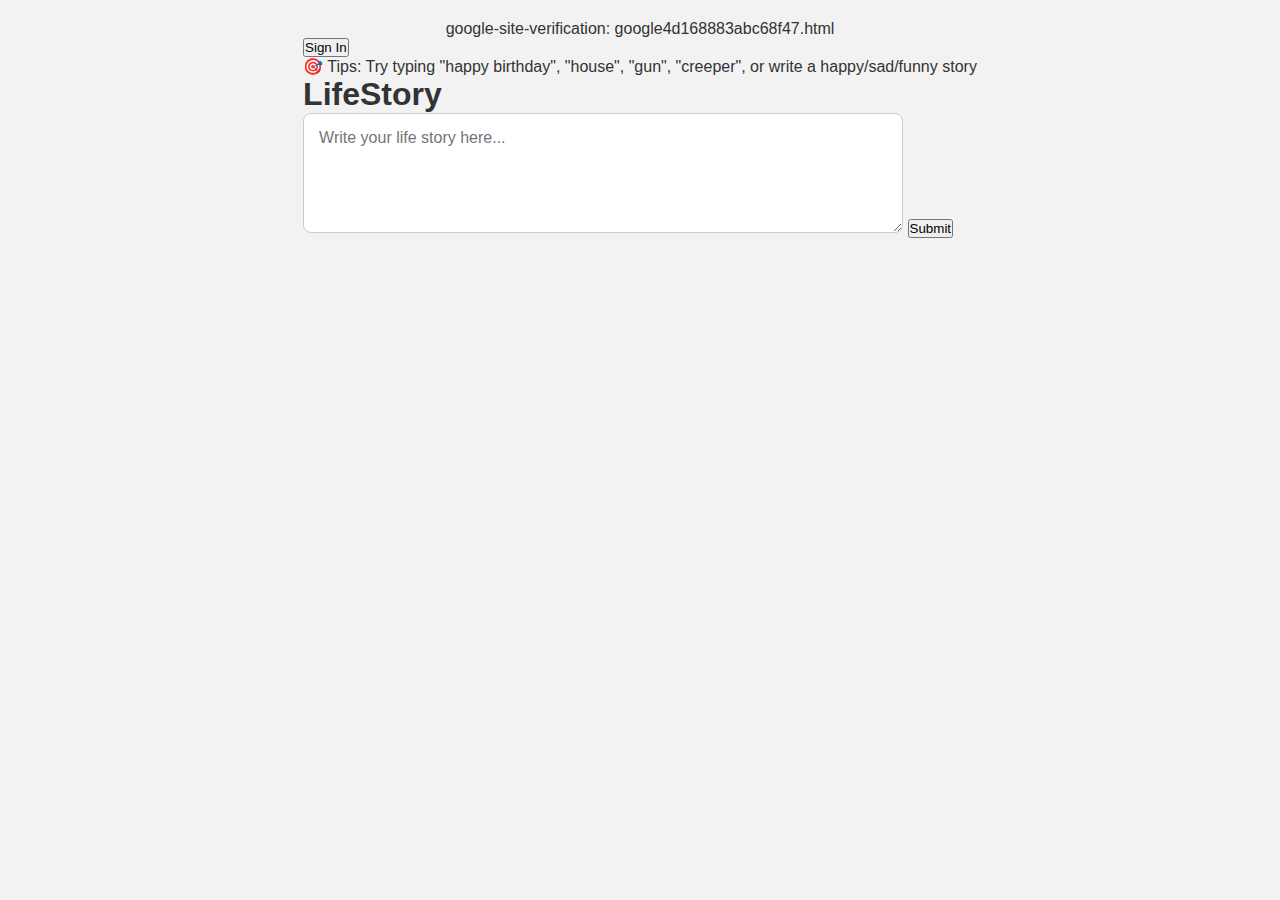
<file: index.html>
<!DOCTYPE html>
<html lang="en">
<head>
google-site-verification: google4d168883abc68f47.html
<meta name="robots" content="index, follow">
<meta name="description" content="Share your sad or funny life stories and get hilarious emoji reactions.">
<meta name="keywords" content="life stories, funny stories, sad moments, emoji reactions, chatgpt stories">
<meta name="author" content="YourName">

  <meta charset="UTF-8" />
  <meta name="viewport" content="width=device-width, initial-scale=1.0"/>
  <title>LifeStory</title>
  <link rel="stylesheet" href="style.css" />
</head>
<body ondblclick="changeBackgroundColor()">
  <div id="mainContent">
    <button id="signInBtn" onclick="toggleLogin()">Sign In</button>
    <div id="loginFields" style="display: none;">
      <input type="email" id="email" placeholder="Enter email" />
      <input type="password" id="password" placeholder="Enter password" />
      <button onclick="signIn()">Submit</button>
    </div>

    <div class="tip">🎯 Tips: Try typing "happy birthday", "house", "gun", "creeper", or write a happy/sad/funny story</div>

    <h1>LifeStory</h1>
    <textarea id="storyInput" placeholder="Write your life story here..."></textarea>
    <button onclick="submitStory()">Submit</button>

    <div id="history"></div>
  </div>

  <div id="animationOverlay" class="hidden"></div>

  <script src="script.js"></script>
</body>
</html>
</file>
<file: style.css>
/* Reset some basic styles */
* {
  margin: 0;
  padding: 0;
  box-sizing: border-box;
  font-family: Arial, sans-serif;
}

/* Body and background */
body {
  background: #f2f2f2;
  color: #333;
  display: flex;
  flex-direction: column;
  align-items: center;
  padding: 20px;
}

/* Sign In button */
#signin-button {
  position: absolute;
  top: 15px;
  left: 15px;
  background-color: #4285f4;
  color: white;
  padding: 10px 16px;
  border: none;
  border-radius: 5px;
  cursor: pointer;
}

/* Tips top-right */
#tips {
  position: absolute;
  top: 15px;
  right: 15px;
  font-size: 14px;
  color: #777;
}

/* Container for everything */
.container {
  width: 100%;
  max-width: 800px;
  margin-top: 100px;
  text-align: center;
}

/* Story input field */
textarea {
  width: 100%;
  max-width: 600px;
  min-height: 120px;
  padding: 15px;
  font-size: 16px;
  border-radius: 8px;
  border: 1px solid #ccc;
  resize: vertical;
}

/* Submit button */
button.submit-story {
  margin-top: 15px;
  padding: 12px 24px;
  font-size: 16px;
  background-color: #0f9d58;
  color: white;
  border: none;
  border-radius: 6px;
  cursor: pointer;
}

/* Reaction output */
#reaction {
  margin-top: 20px;
  font-size: 24px;
}

/* Full-screen animation container */
.fullscreen-animation {
  position: fixed;
  top: 0;
  left: 0;
  width: 100vw;
  height: 100vh;
  background: white;
  z-index: 999;
  display: flex;
  justify-content: center;
  align-items: center;
  font-size: 40px;
  animation: popin 0.6s ease;
}

/* Animation for pop */
@keyframes popin {
  0% {
    transform: scale(0.2);
    opacity: 0;
  }
  100% {
    transform: scale(1);
    opacity: 1;
  }
}

/* Media query for smaller screens (phones) */
@media screen and (max-width: 600px) {
  textarea {
    font-size: 14px;
    padding: 10px;
    max-width: 90vw;
  }

  button.submit-story {
    width: 100%;
    font-size: 15px;
  }

  #signin-button, #tips {
    font-size: 12px;
    padding: 8px 12px;
  }
}
</file>
